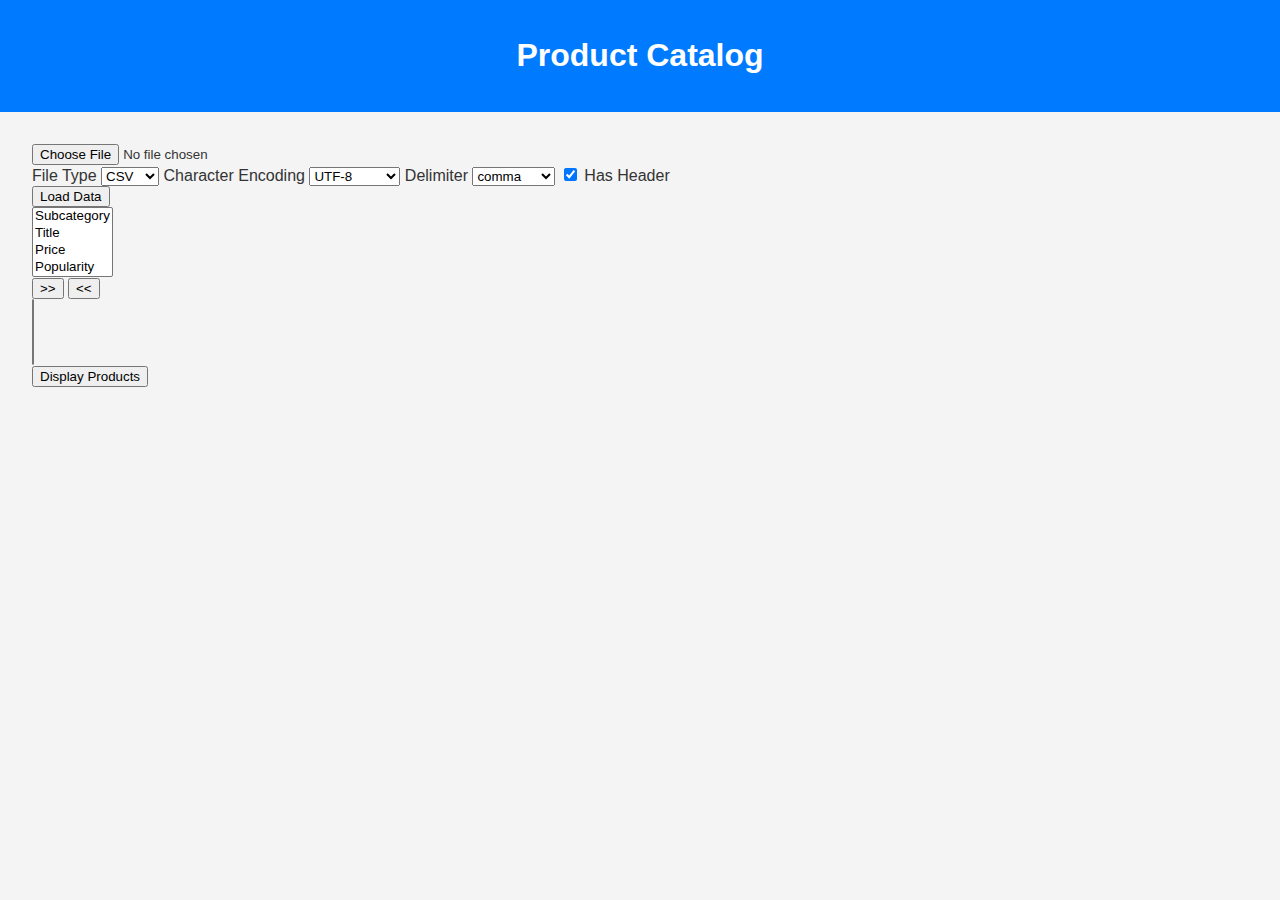
<file: index.html>
<!DOCTYPE html>
<html lang="en">
<head>
    <meta charset="UTF-8">
    <meta name="viewport" content="width=device-width, initial-scale=1.0">
    <title>Product Catalog</title>
    <link rel="stylesheet" href="style.css">
    <script src="script.js" defer></script>
</head>
<body>
    <header>
        <h1>Product Catalog</h1>
    </header>
    <main>
        <!-- Import Container -->
        <div class="import-container">
            <input type="file" id="file-input" accept=".json,.csv" />
            
            <!-- File Format Options -->
            <div id="format-options">
                <label for="file-type">File Type</label>
                <select id="file-type">
                    <option value="csv">CSV</option>
                    <option value="json">JSON</option>
                </select>

                <label for="character-encoding">Character Encoding</label>
                <select id="character-encoding">
                    <option value="UTF-8">UTF-8</option>
                    <option value="ISO-8859-1">ISO-8859-1</option>
                    <!-- Add other encodings as needed -->
                </select>

                <label for="delimiter">Delimiter</label>
                <select id="delimiter">
                    <option value=",">comma</option>
                    <option value=";">semicolon</option>
                    <!-- Add other delimiters as needed -->
                </select>

                <label for="has-header">
                    <input type="checkbox" id="has-header" checked>
                    Has Header
                </label>
            </div>

            <button onclick="loadJson()">Load Data</button>
        </div>

        <!-- Field Selection -->
        <div class="field-selection">
            <select multiple id="available-fields">
                <option value="subcategory">Subcategory</option>
                <option value="title">Title</option>
                <option value="price">Price</option>
                <option value="popularity">Popularity</option>
                <!-- Add other fields as needed -->
            </select>
            <div class="buttons">
                <button onclick="addToDisplayed()">>></button>
                <button onclick="removeFromDisplayed()"><<</button>
            </div>
            <select multiple id="displayed-fields"></select>
        </div>

        <!-- Display Button -->
        <button onclick="displayData()">Display Products</button>

        <!-- Product Table Section -->
        <section id="product-table-section">
            <table id="product-table">
                <thead>
                    <tr>
                        <!-- Table headers will be added here based on selection -->
                    </tr>
                </thead>
                <tbody>
                    <!-- Product data will be added here -->
                </tbody>
            </table>
        </section>
    </main>
</body>
</html>
</file>
<file: style.css>
body {
    font-family: Arial, sans-serif;
    margin: 0;
    padding: 0;
    background-color: #f4f4f4;
    color: #333;
}

header {
    background-color: #007bff;
    color: white;
    text-align: center;
    padding: 1em 0;
}

main {
    margin: 2em;
}

#product-list {
    display: grid;
    grid-template-columns: repeat(auto-fill, minmax(250px, 1fr));
    gap: 1em;
}

.product {
    background-color: white;
    border: 1px solid #ddd;
    padding: 1em;
    border-radius: 8px;
    box-shadow: 0 2px 4px rgba(0, 0, 0, 0.1);
}

.product h2 {
    font-size: 1.2em;
    margin-top: 0;
}

.product p {
    margin-bottom: 0.5em;
}

.product-price {
    color: #007bff;
    font-weight: bold;
}
</file>
